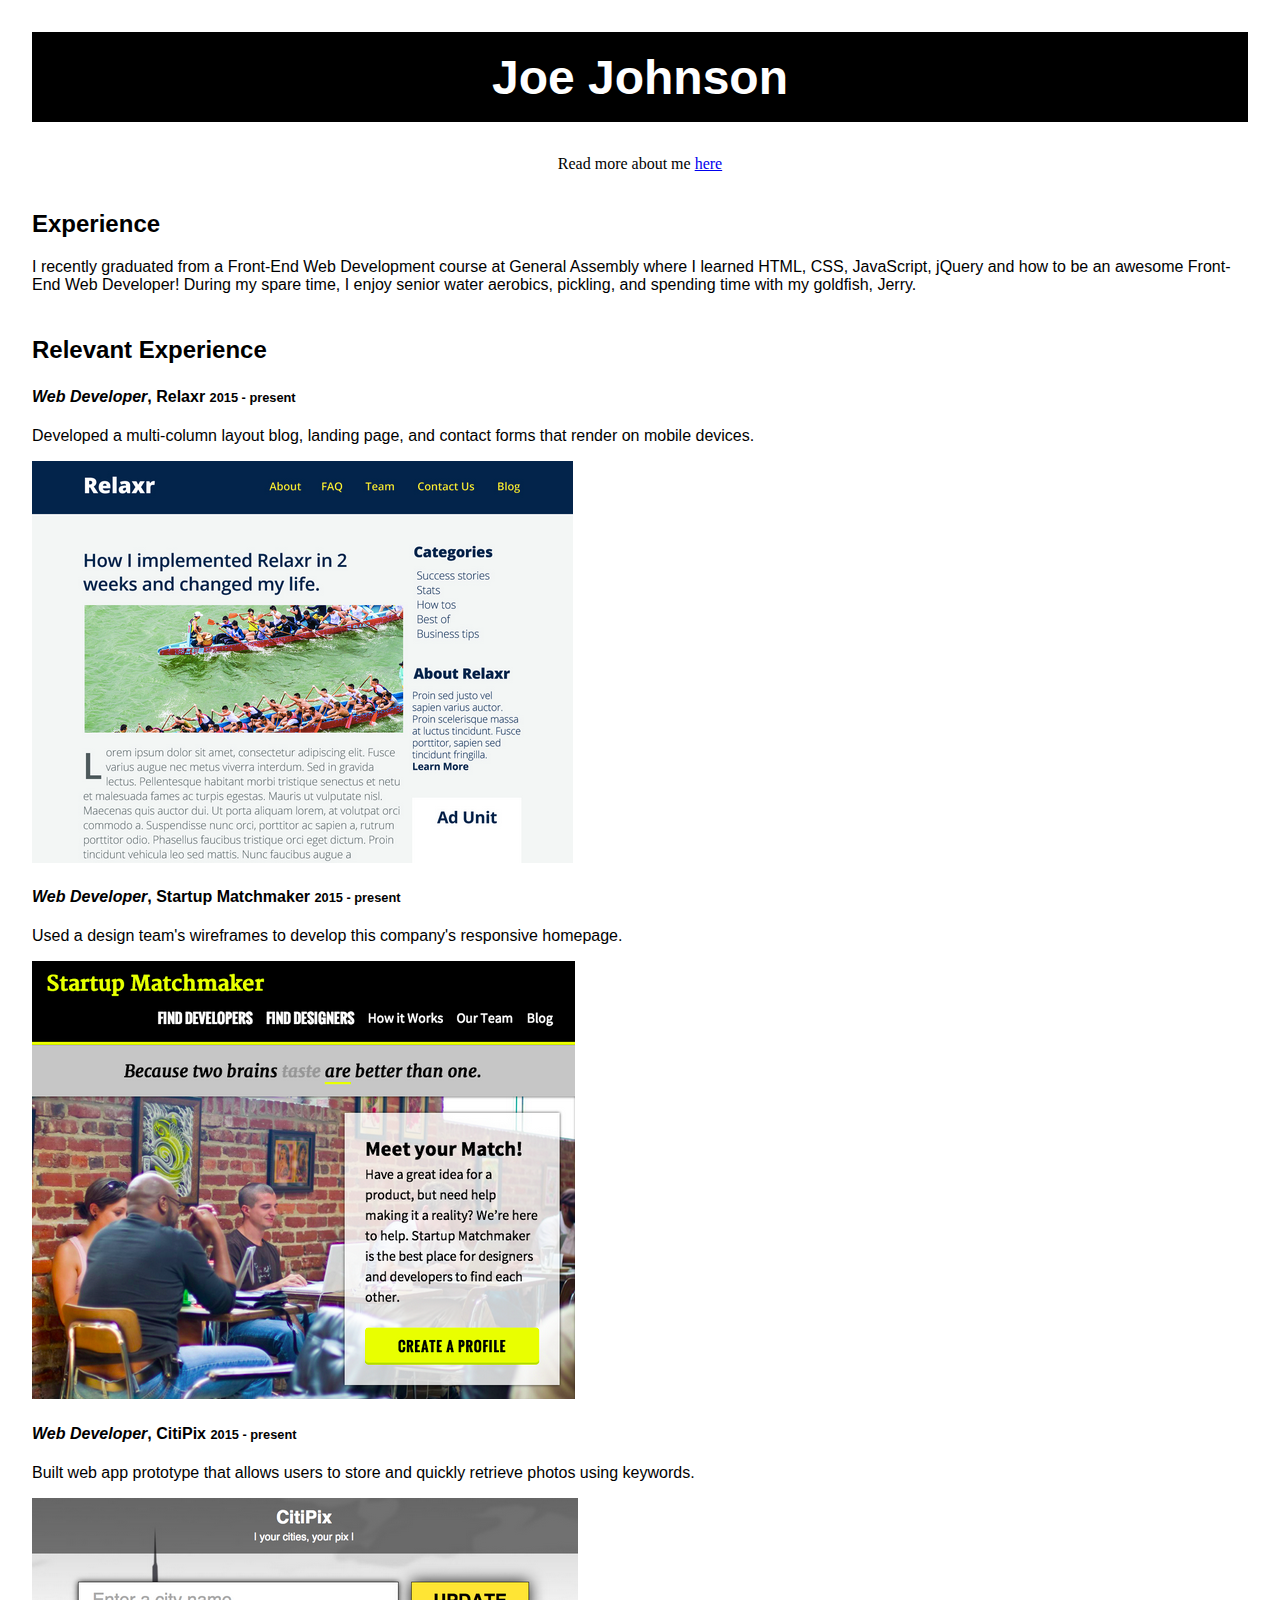
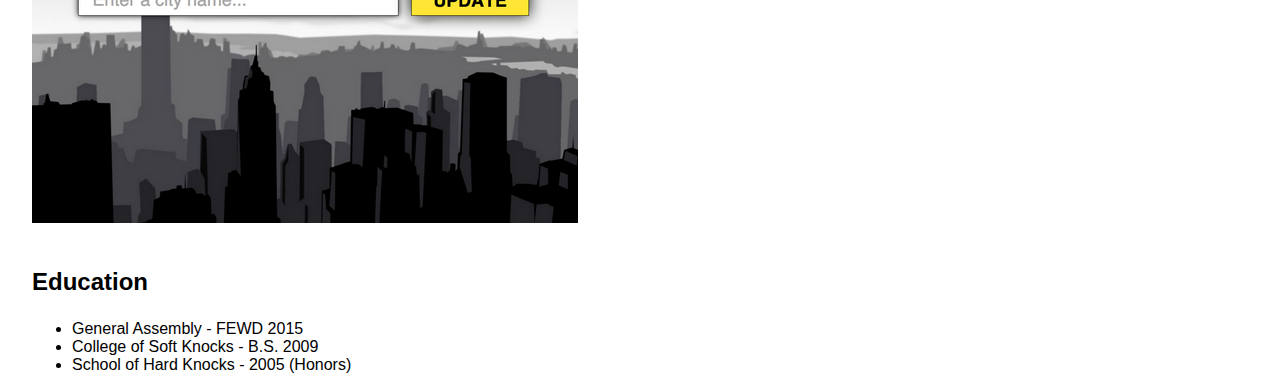
<file: index.html>
<!DOCTYPE html>
<html>
  <head>
	  <title>RESUME</title>
    <link rel="stylesheet" type="text/css" href="./templates/assignment_stylesheet.css">
  </head>

  <body>
    <h1>Joe Johnson</h1>
    <p class="link-class">Read more about me <a href="./Assignment_About_Me.html">here</a></p>
      <h2>Experience</h2>
        <p>I recently graduated from a Front-End Web Development course at General Assembly where I learned HTML, CSS, JavaScript, jQuery and how to be an awesome Front-End Web Developer! During my spare time, I enjoy senior water aerobics, pickling, and spending time with my goldfish, Jerry.</p>

      <h3>Relevant Experience</h3>

        <h4><span class="job-class">Web Developer</span>, Relaxr <span class="time-class">2015 - present</span></h4>
          <p>Developed a multi-column layout blog, landing page, and contact forms that render on mobile devices.</p>
          <img src="./images/relaxr_deliverable.png" alt="Relaxr Deliverable">

        <h4><span class="job-class">Web Developer</span>, Startup Matchmaker <span class="time-class">2015 - present</span></h4>
          <p>Used a design team's wireframes to develop this company's responsive homepage.</p>
          <img src="./images/startup_matchmaker_deliverable.png" alt="Startup Matchmaker Deliverable">

        <h4><span class="job-class">Web Developer</span>, CitiPix <span class="time-class">2015 - present</span></h4>
          <p>Built web app prototype that allows users to store and quickly retrieve photos using keywords.</p>
          <img src="./images/citipix_deliverable.png" alt="Citipix Deliverable">

      <h3>Education</h3>
         <ul>
     	    <li>General Assembly - FEWD 2015</li>
     	    <li>College of Soft Knocks - B.S. 2009</li>
     	    <li>School of Hard Knocks - 2005 (Honors)</li>
         </ul>
  </body>
</html>
</file>
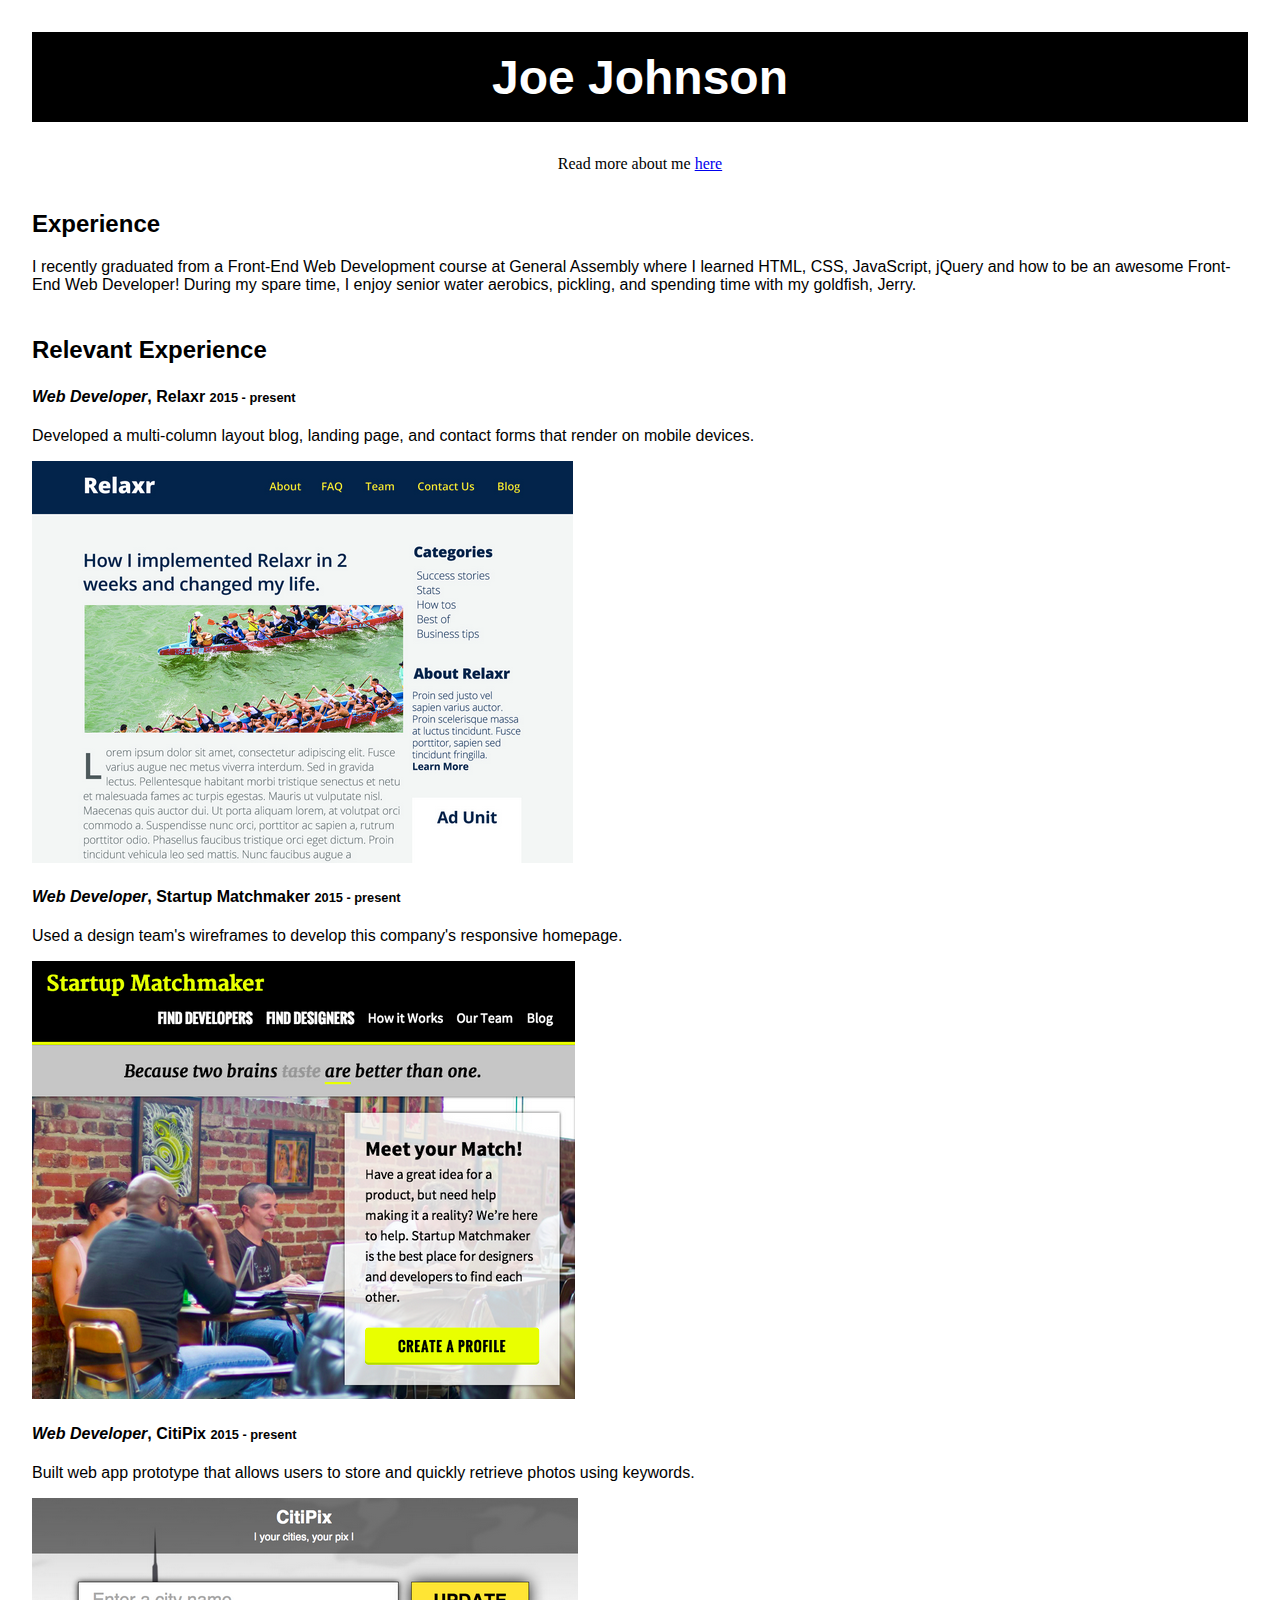
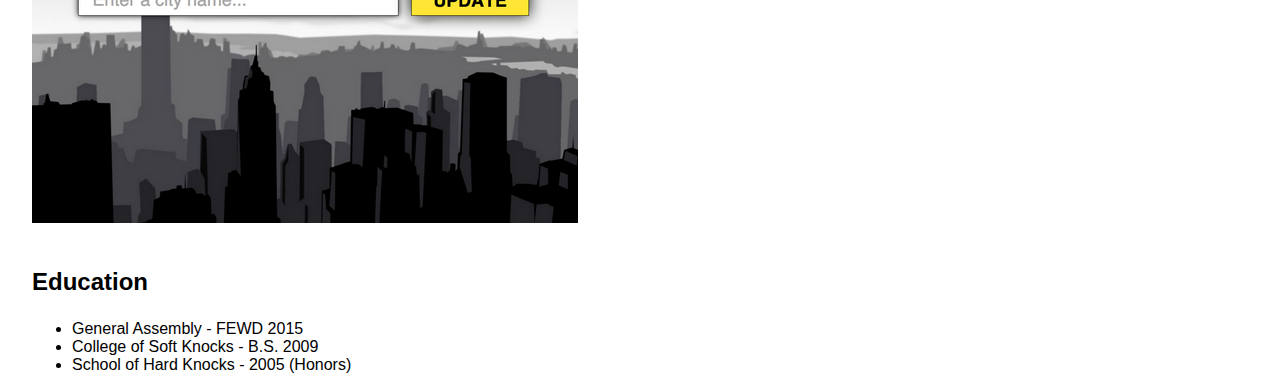
<file: templates/index.html>
<!DOCTYPE html>
<html>
  <head>
	  <title>RESUME</title>
    <link rel="stylesheet" type="text/css" href="assignment_stylesheet.css">
  </head>

  <body>
    <h1>Joe Johnson</h1>
    <p class="link-class">Read more about me <a href="assignment_about_me.html">here</a></p>
      <h2>Experience</h2>
        <p>I recently graduated from a Front-End Web Development course at General Assembly where I learned HTML, CSS, JavaScript, jQuery and how to be an awesome Front-End Web Developer! During my spare time, I enjoy senior water aerobics, pickling, and spending time with my goldfish, Jerry.</p>

      <h3>Relevant Experience</h3>

        <h4><span class="job-class">Web Developer</span>, Relaxr <span class="time-class">2015 - present</span></h4>
          <p>Developed a multi-column layout blog, landing page, and contact forms that render on mobile devices.</p>
          <img src="../images/relaxr_deliverable.png" alt="Relaxr Deliverable">

        <h4><span class="job-class">Web Developer</span>, Startup Matchmaker <span class="time-class">2015 - present</span></h4>
          <p>Used a design team's wireframes to develop this company's responsive homepage.</p>
          <img src="../images/startup_matchmaker_deliverable.png" alt="Startup Matchmaker Deliverable">

        <h4><span class="job-class">Web Developer</span>, CitiPix <span class="time-class">2015 - present</span></h4>
          <p>Built web app prototype that allows users to store and quickly retrieve photos using keywords.</p>
          <img src="../images/citipix_deliverable.png" alt="Citipix Deliverable">

      <h3>Education</h3>
         <ul>
     	    <li>General Assembly - FEWD 2015</li>
     	    <li>College of Soft Knocks - B.S. 2009</li>
     	    <li>School of Hard Knocks - 2005 (Honors)</li>
         </ul>
  </body>
</html>
</file>
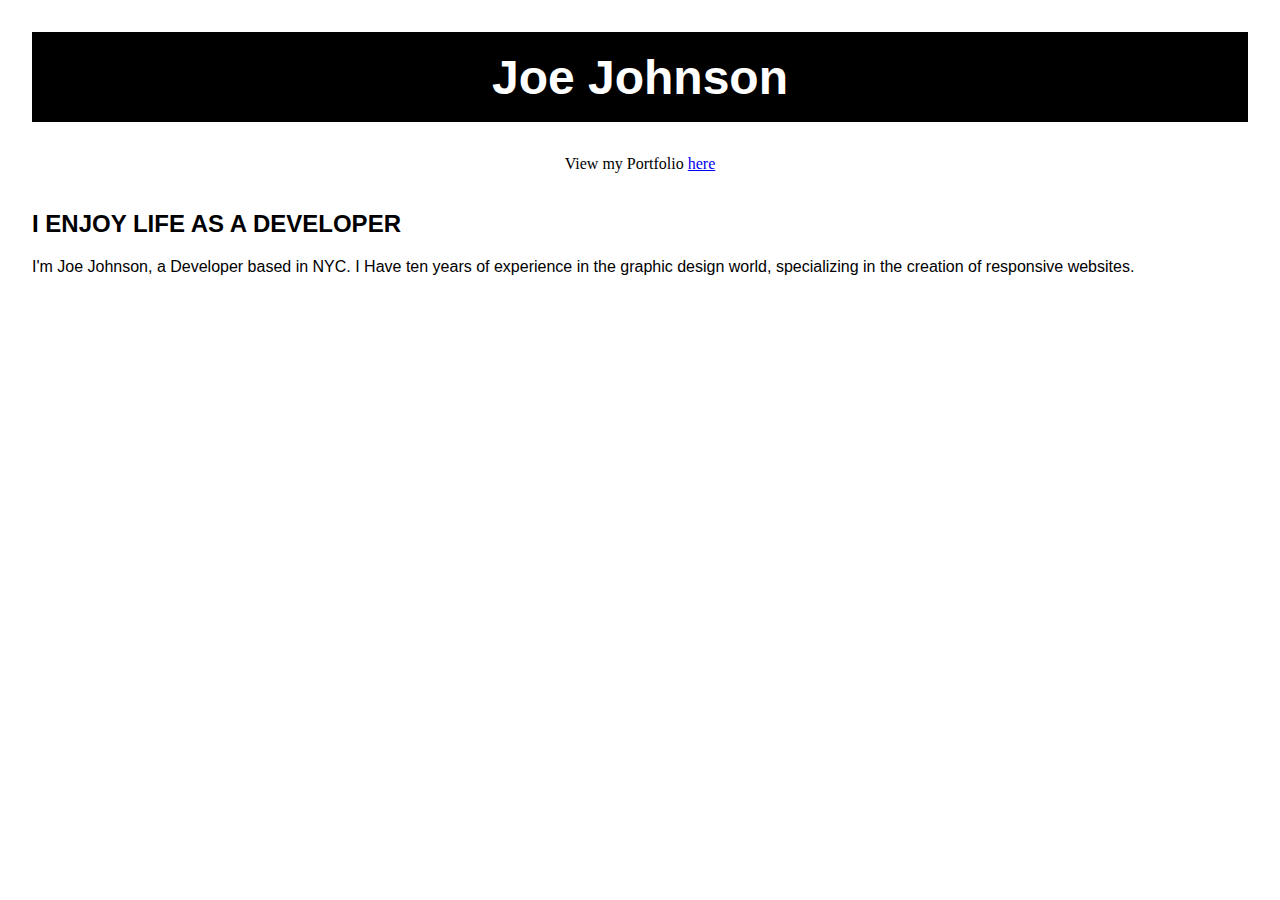
<file: Assignment_About_Me.html>
<!DOCTYPE html>
<html>
  <head>
	<title>ABOUT ME</title>
	<link rel="stylesheet" type="text/css" href="./templates/assignment_stylesheet.css">
  </head>

  <body>
    <h1>Joe Johnson</h1>
    <p class="link-class">View my Portfolio <a href="index.html">here</a></p>
      <h2>I ENJOY LIFE AS A DEVELOPER</h2>
        <p>I'm Joe Johnson, a Developer based in NYC. I Have ten years of experience in the graphic design world, specializing in the creation of responsive websites.</p>
  </body>
</html>
</file>
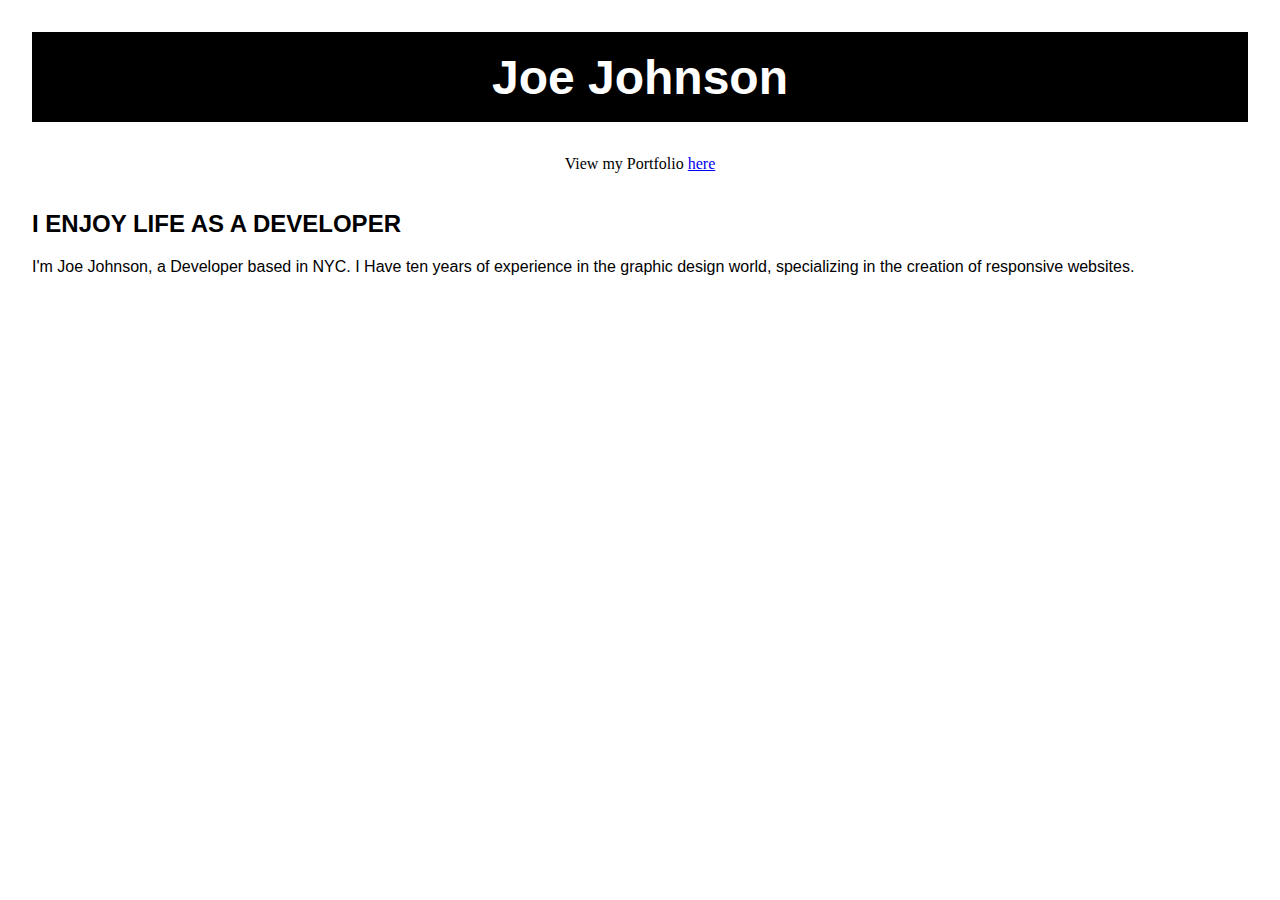
<file: templates/Assignment_About_Me.html>
<!DOCTYPE html>
<html>
  <head>
	<title>ABOUT ME</title>
	<link rel="stylesheet" type="text/css" href="assignment_stylesheet.css">
  </head>

  <body>
    <h1>Joe Johnson</h1>
    <p class="link-class">View my Portfolio <a href="index.html">here</a></p>
      <h2>I ENJOY LIFE AS A DEVELOPER</h2>
        <p>I'm Joe Johnson, a Developer based in NYC. I Have ten years of experience in the graphic design world, specializing in the creation of responsive websites.</p>
  </body>
</html>
</file>
<file: templates/assignment_stylesheet.css>
/***Both Pages Styling***/
h1 {text-align: center;
	font-size: 3rem;
	background-color: black;
	color: white;
	padding: 1.1rem;
}

h2 {padding-top: 1.1rem
}

a:hover {color: red;
}

.link-class {text-align: center;
	        font-size: 1rem;
	        font-family: verdana;
			text-decoration: none;
} 
/*Q: Why does this not remove the underline?*/

body {text-align: left;
	  font-family:arial;
	  padding-top: 0rem;
	  padding-right: 1.5rem;
	  padding-left: 1.5rem;
	  padding-bottom: 0rem;
}

h3 {font-size: 1.5rem;
	padding-top: 1.1rem
}
/****End Both Pages Styling****/

/****Resume Page Styling****/

.job-class {font-style: italic;
}

.time-class {font-size: 0.8rem;
}
/****End Resume Page Styling****/
</file>
